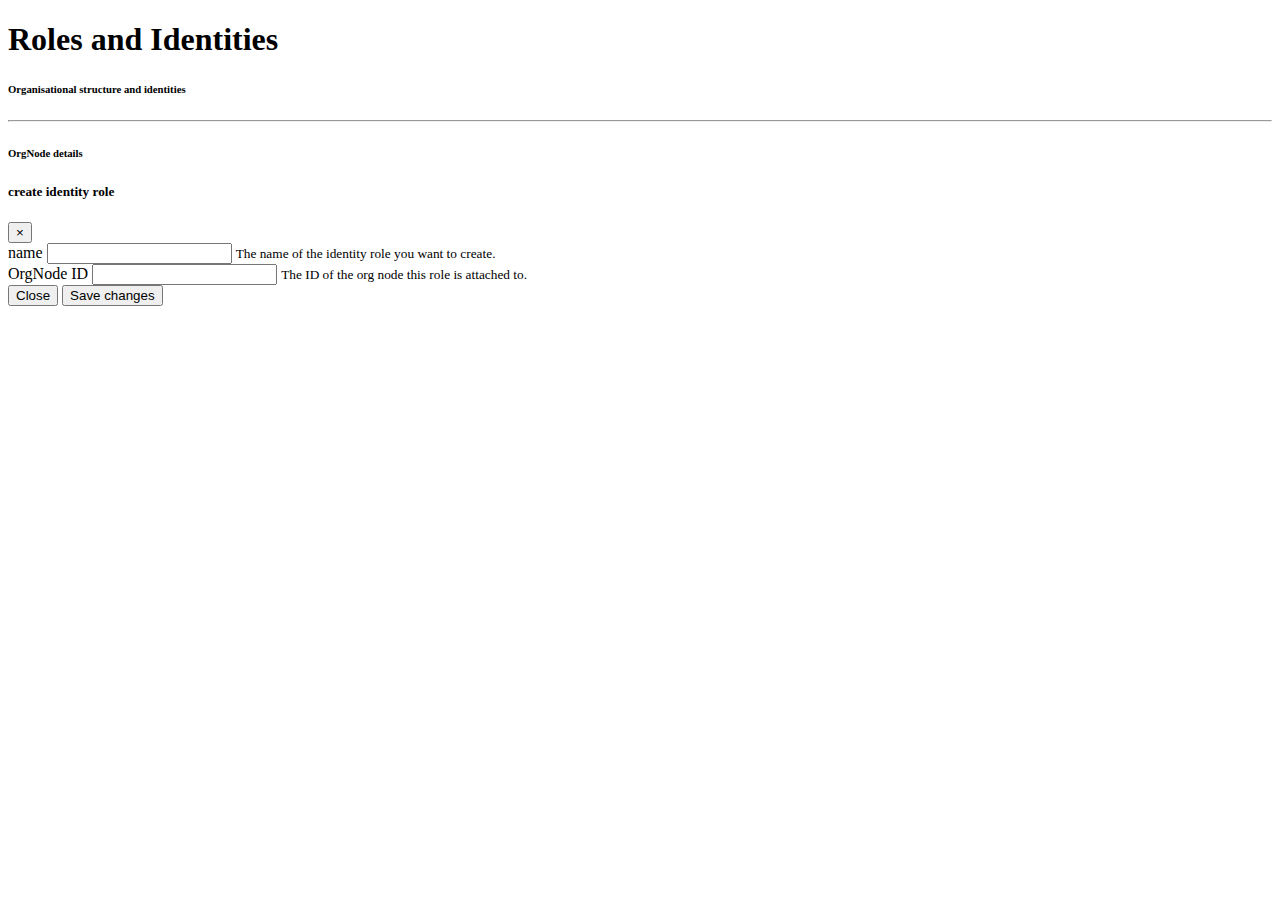
<file: src/main/resources/templates/index.html>
<!DOCTYPE html>
<html xmlns:layout="http://www.ultraq.net.nz/thymeleaf/layout"
      xmlns:th="http://www.thymeleaf.org"
      layout:decorate="~{fragments/layout}">
<head>
    <title>Taurus Home</title>
</head>
<body>
<div layout:fragment="content" th:remove="tag">
    <h1>Roles and Identities</h1>

    <div class="row">
        <div class="treeview border col-6" sec:authorize="isAuthenticated()">
            <h6 class="pt-3 pl-3">Organisational structure and identities</h6>
            <hr>
            <ul class="mb-1 pl-3 pb-2">
                <th:block th:replace="fragments/treeNode.html :: treeNode(nodes = ${rootNodes})"/>
            </ul>
        </div>
        <div id="details" class="border col-6" sec:authorize="isAuthenticated()">
            <h6 class="pt-3 pl-3">OrgNode details</h6>


        </div>
    </div>

    <div class="modal fade" id="createIdentityRoleModal" tabindex="-1" role="dialog" aria-labelledby="exampleModalLabel" aria-hidden="true">
        <div class="modal-dialog" role="document">
            <div class="modal-content">
                <div class="modal-header">
                    <h5 class="modal-title" id="exampleModalLabel">create identity role</h5>
                    <button type="button" class="close" data-dismiss="modal" aria-label="Close">
                        <span aria-hidden="true">&times;</span>
                    </button>
                </div>
                <div class="modal-body">
                    <input id="csrf-param" type="hidden"
                           th:value="${_csrf.parameterName}"/>
                    <input id="csrf-token" type="hidden" th:value="${_csrf.token}" />

                    <div class="md-form mb-5">
                        <label for="createIdentityRoleName">name</label>
                        <input type="text" class="form-control" id="createIdentityRoleName" aria-describedby="nameHelp">
                        <small id="nameHelp" class="form-text text-muted">The name of the identity role you want to create.</small>
                    </div>
                    <div class="md-form mb-5">
                        <label for="createIdentityRoleOrgNode">OrgNode ID</label>
                        <input type="text" class="form-control" id="createIdentityRoleOrgNode" aria-describedby="createIdentityRoleOrgNodeHelp">
                        <small id="createIdentityRoleOrgNodeHelp" class="form-text text-muted">The ID of the org node this role is attached to.</small>
                    </div>

                </div>
                <div class="modal-footer">
                    <button type="button" class="btn btn-secondary" data-dismiss="modal">Close</button>
                    <button id="createIdentityRoleBtn" type="button" class="btn btn-primary">Save changes</button>
                </div>
            </div>
        </div>
    </div>

    <script>
        $(document).ready(function() {
            $('.treeview').mdbTreeview();
        });

        loadChildren = function(id) {
            let nested = "#" + id + '-nested';
            if ($(nested).children().length > 0) {
                return;
            }

            $(nested).load('/orgnode/' + id + '/children', function() {
                $('.treeview').mdbTreeview();
            });
        };

        loadDetails = function(span) {
            $('span').removeClass("opened");
            span.classList.add("opened");
            let id = span.parentElement.id;

            $("#details").load('/orgnode/' + id)
        };

        setModalOrgNodeID = function(id) {
            $('#createIdentityRoleOrgNode').val(id);
        };

        $('#createIdentityRoleBtn').click(function () {
            let name = $('#createIdentityRoleName').val();
            let orgNode = $('#createIdentityRoleOrgNode').val();

            $.post("/identityrole?" + $('#csrf-param').val() + '=' + $('#csrf-token').val(),
                {name: name, orgNode: orgNode},
                function () {
                    alert('Identity role ' + name + 'created.')
                }, 'json');

            $('#createIdentityRoleModal').modal('toggle');
        })
    </script>
</div>
</body>
</html>
</file>
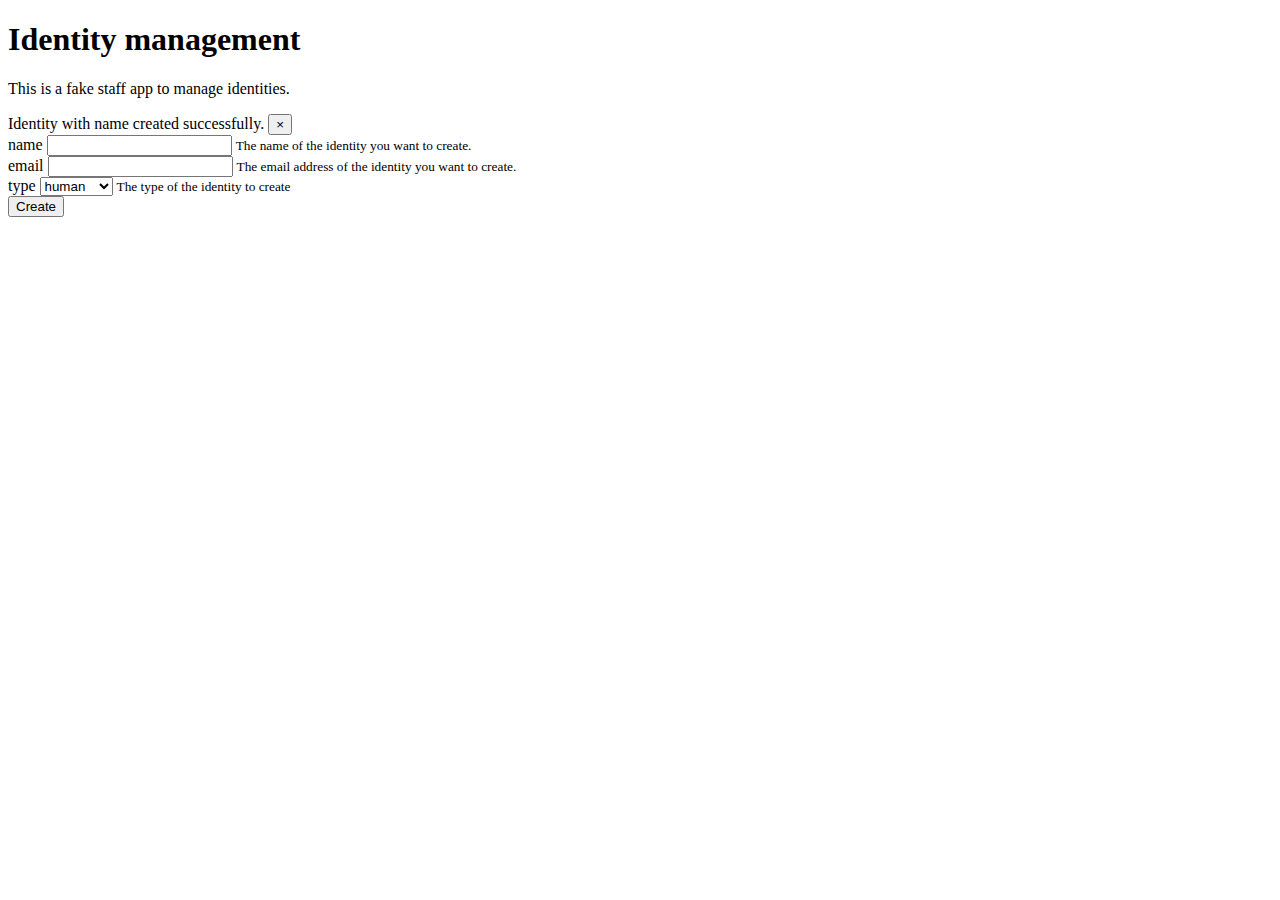
<file: src/main/resources/templates/identity.html>
<!DOCTYPE html>
<html xmlns:layout="http://www.ultraq.net.nz/thymeleaf/layout"
      xmlns:th="http://www.thymeleaf.org"
      layout:decorate="~{fragments/layout}">
<head>
    <title>Taurus Staff Utils</title>
</head>
<body>
<div layout:fragment="content" th:remove="tag">
    <h1>Identity management</h1>
    <p>This is a fake staff app to manage identities.</p>

    <div class="alert alert-success alert-dismissible fade show" role="alert" th:if="${created != null}">
        Identity with name <span th:text="${created}"></span> created successfully.
        <button type="button" class="close" data-dismiss="alert" aria-label="Close">
            <span aria-hidden="true">&times;</span>
        </button>
    </div>

    <form th:action="@{/identity}" method="post" th:object="${identity}">
        <div class="form-group">
            <label for="name">name</label>
            <input type="text" class="form-control" id="name" aria-describedby="nameHelp" th:field="*{name}">
            <small id="nameHelp" class="form-text text-muted">The name of the identity you want to create.</small>
        </div>
        <div class="form-group">
            <label for="email">email</label>
            <input type="text" class="form-control" id="email" aria-describedby="emailHelp" th:field="*{email}">
            <small id="emailHelp" class="form-text text-muted">The email address of the identity you want to create.</small>
        </div>
        <div class="form-group">
            <label for="type">type</label>
            <select class="selectpicker form-control" th:field="*{type}" id="type" aria-describedby="typeHelp">
                <option value="HUMAN" >human</option>
                <option value="MACHINE">machine</option>
            </select>
            <small id="typeHelp" class="form-text text-muted">The type of the identity to create</small>
        </div>
        <button type="submit" class="btn btn-primary">Create</button>
    </form>

</div>
</body>
</html>
</file>
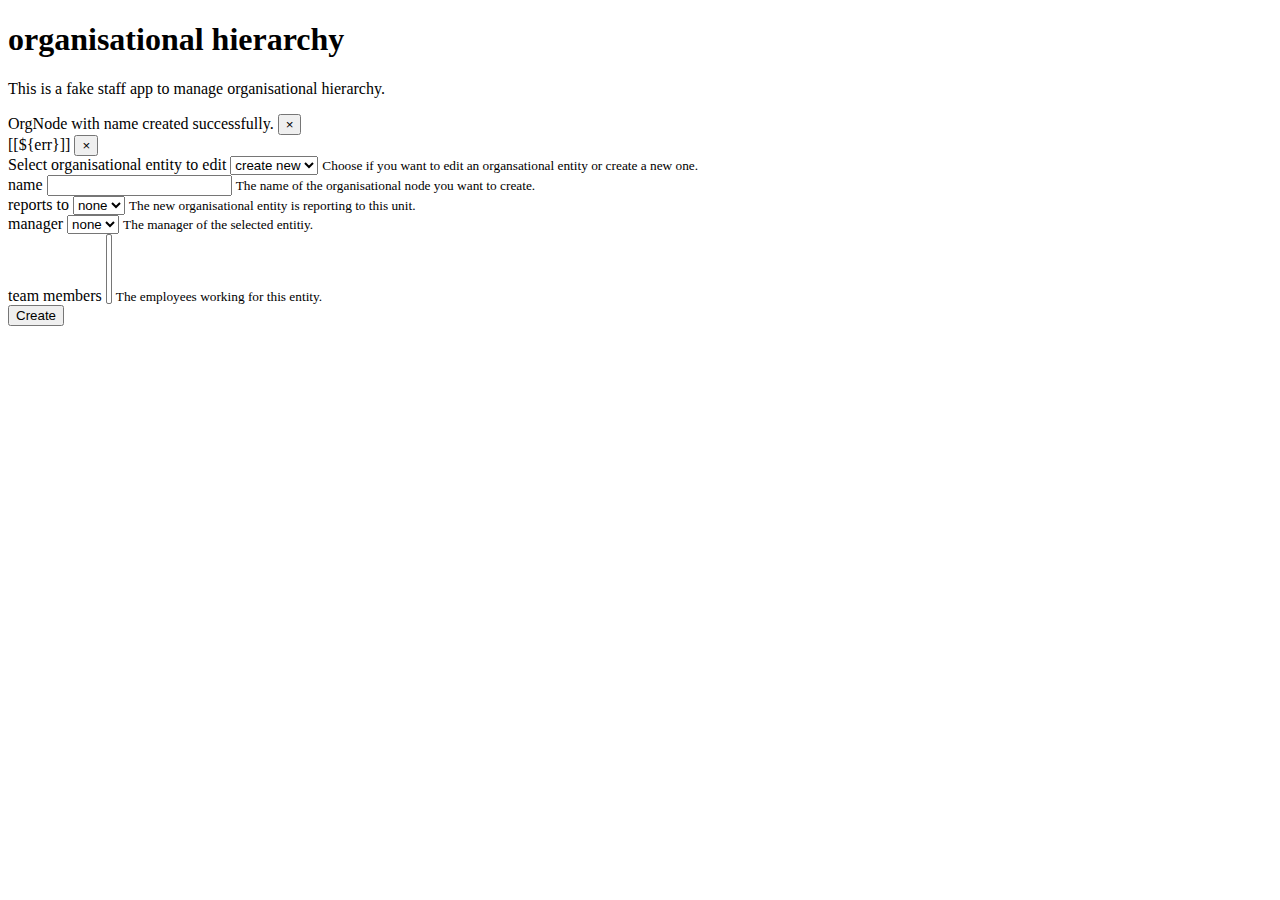
<file: src/main/resources/templates/orgnode.html>
<!DOCTYPE html>
<html xmlns:layout="http://www.ultraq.net.nz/thymeleaf/layout"
      xmlns:th="http://www.thymeleaf.org"
      layout:decorate="~{fragments/layout}">
<head>
    <title>Taurus Staff Utils</title>
</head>
<body>
<div layout:fragment="content" th:remove="tag">
    <h1>organisational hierarchy</h1>
    <p>This is a fake staff app to manage organisational hierarchy.</p>

    <div class="alert alert-success alert-dismissible fade show" role="alert" th:if="${created != null}">
        OrgNode with name <span th:text="${created}"></span> created successfully.
        <button type="button" class="close" data-dismiss="alert" aria-label="Close">
            <span aria-hidden="true">&times;</span>
        </button>
    </div>

    <div class="alert alert-danger alert-dismissible fade show" role="alert" th:each="err : ${#fields.errors('*')}" th:inline="text">
        [[${err}]]
        <button type="button" class="close" data-dismiss="alert" aria-label="Close">
            <span aria-hidden="true">&times;</span>
        </button>
    </div>

    <form th:action="@{/orgnode}" method="post" th:object="${orgNode}">
        <div class="form-group">
            <label for="createOrEdit">Select organisational entity to edit</label>
            <select class="selectpicker form-control" data-live-search="true" th:field="*{id}" id="createOrEdit"
                    aria-describedby="createOrEditHelp" onchange="updateForm(this.value)">
                <option value="">create new</option>
                <option th:each="node: ${orgNodes}" th:value="${node.id}" th:text="${node.name}"></option>
            </select>
            <small id="createOrEditHelp" class="form-text text-muted">Choose if you want to edit an organsational entity or create a new one.</small>
        </div>
        <div class="form-group">
            <label for="name">name</label>
            <input type="text" class="form-control" id="name" aria-describedby="orgNodeHelp" th:field="*{name}">
            <small id="orgNodeHelp" class="form-text text-muted">The name of the organisational node you want to create.</small>
        </div>
        <div class="form-group">
            <label for="parent">reports to</label>
            <select class="selectpicker form-control" data-live-search="true" th:field="*{parent}" id="parent" aria-describedby="parentHelp">
                <option value="">none</option>
                <option th:each="node: ${orgNodes}" th:value="${node.id}" th:text="${node.name}"></option>
            </select>
            <small id="parentHelp" class="form-text text-muted">The new organisational entity is reporting to this unit.</small>
        </div>

        <!-- manager -->
        <div class="form-group">
            <label for="manager">manager</label>
            <select class="selectpicker form-control" data-live-search="true" th:field="*{manager}" id="manager" aria-describedby="managerHelp">
                <option value="">none</option>
                <option th:each="identity: ${identities}" th:value="${identity.id}" th:text="${identity.name}"></option>
            </select>
            <small id="managerHelp" class="form-text text-muted">The manager of the selected entitiy.</small>
        </div>

        <!-- employees -->
        <div class="form-group">
            <label for="members">team members</label>
            <select multiple class="selectpicker form-control" data-live-search="true" th:field="*{members}" id="members" aria-describedby="memberHelp">
                <option th:each="identity: ${identities}" th:value="${identity.id}" th:text="${identity.name}"></option>
            </select>
            <small id="memberHelp" class="form-text text-muted">The employees working for this entity.</small>
        </div>

        <div class="form-group" style="display: none">
            <label for="children">subordinate orgnodes</label>
            <select multiple class="selectpicker form-control" data-live-search="true" th:field="*{children}" id="children" aria-describedby="childrenHelp">
                <option th:each="node: ${orgNodes}" th:value="${node.id}" th:text="${node.name}"></option>
            </select>
            <small id="childrenHelp" class="form-text text-muted">The child entities of this entity</small>
        </div>
        <div class="form-group" style="display: none">
            <label for="version">version</label>
            <input type="text" class="form-control" id="version" aria-describedby="versionHelp" th:field="*{version}">
            <small id="versionHelp" class="form-text text-muted">The version of the orgNode.</small>
        </div>

        <button type="submit" class="btn btn-primary" id="submit">Create</button>
    </form>

    <script>
        updateForm = function(id) {
            if (id == null) {
                $('#submit').button("Create");
                return
            }

            // ajax load the orgnode entity
            $.ajax({
                type: "GET",
                dataType: "json",
                headers: {
                    "Content-Type": "application/json; charset=utf-8"
                },
                url: "/orgnode/" + id,
                success: function(data){
                    console.log(data);
                    $('#name').val(data.name);

                    let parent = $('#parent');
                    parent.val(data.parent);
                    parent.selectpicker('refresh');

                    let manager = $('#manager');
                    manager.val(data.manager);
                    manager.selectpicker('refresh');

                    let members = $('#members');
                    members.val(data.children);
                    members.selectpicker('refresh');

                    let children = $('#children');
                    children.val(data.children);
                    children.selectpicker('refresh');

                    $('#version').val(data.version);

                    $('#submit').button("Update");
                }
            });

        }
    </script>

</div>
</body>
</html>
</file>
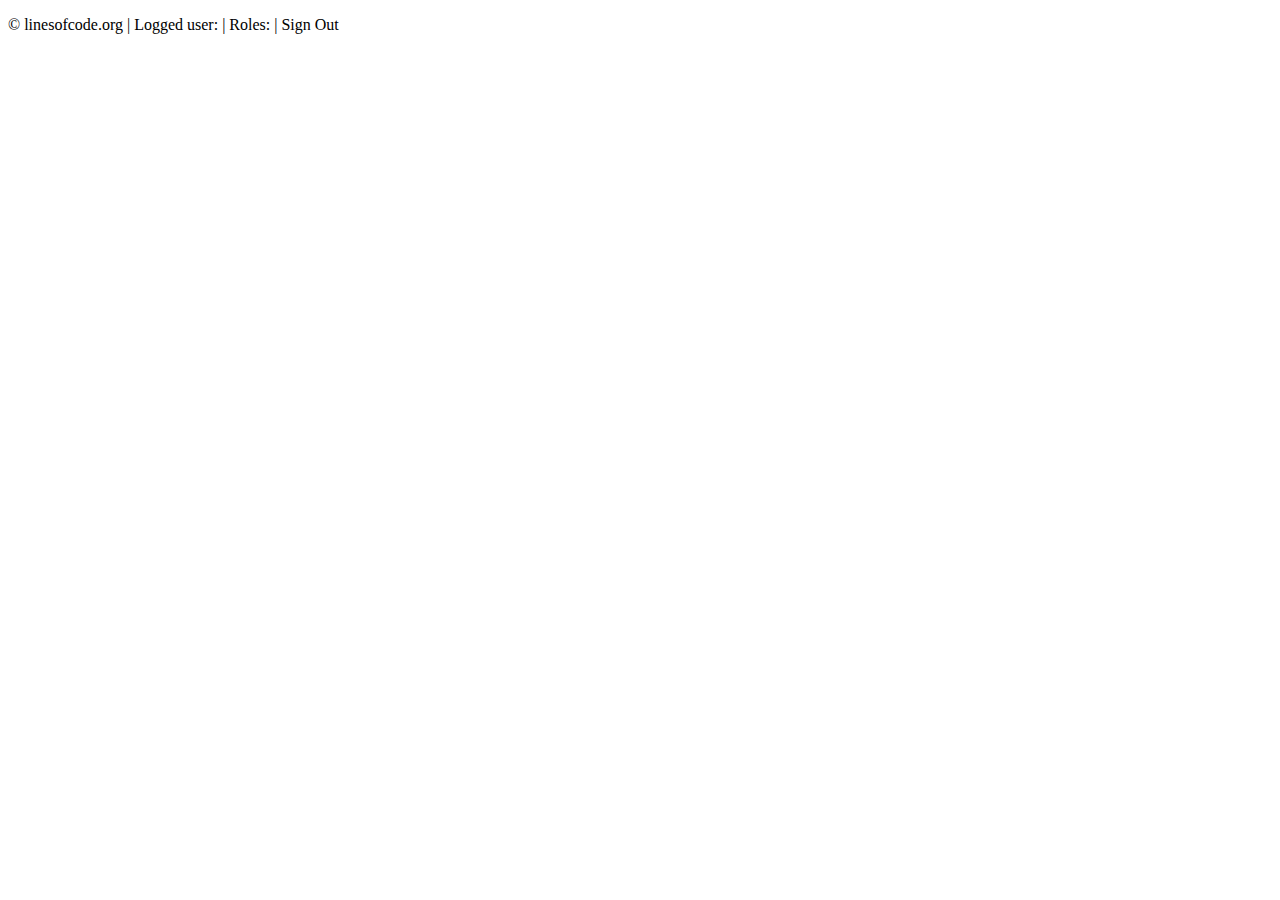
<file: src/main/resources/templates/fragments/footer.html>
<!DOCTYPE HTML>
<html xmlns:th="http://www.thymeleaf.org"
      xmlns:sec="http://www.thymeleaf.org/thymeleaf-extras-springsecurity5">
<body>
<th:block th:fragment="footer">
    <footer>
        <div class="container">
            <p>
                &copy; linesofcode.org
                <span sec:authorize="isAuthenticated()" style="display: inline-block;">
                    | Logged user: <span sec:authentication="name"></span> |
                    Roles: <span sec:authentication="principal.authorities"></span> |
                    <a th:href="@{/logout}">Sign Out</a>
                </span>
            </p>
        </div>
    </footer>

    <script type="text/javascript" th:src="@{/webjars/popper.js/1.16.0/umd/popper.js/}"></script>
    <script type="text/javascript" th:src="@{/webjars/bootstrap/4.4.1/js/bootstrap.min.js}"></script>
    <script type="text/javascript" th:src="@{/webjars/bootstrap-select/1.13.11/js/bootstrap-select.js}"></script>
    <script type="text/javascript" th:src="@{/webjars/mdbootstrap/4.11.0/js/mdb.min.js}"></script>

</th:block>
</body>
</html>
</file>
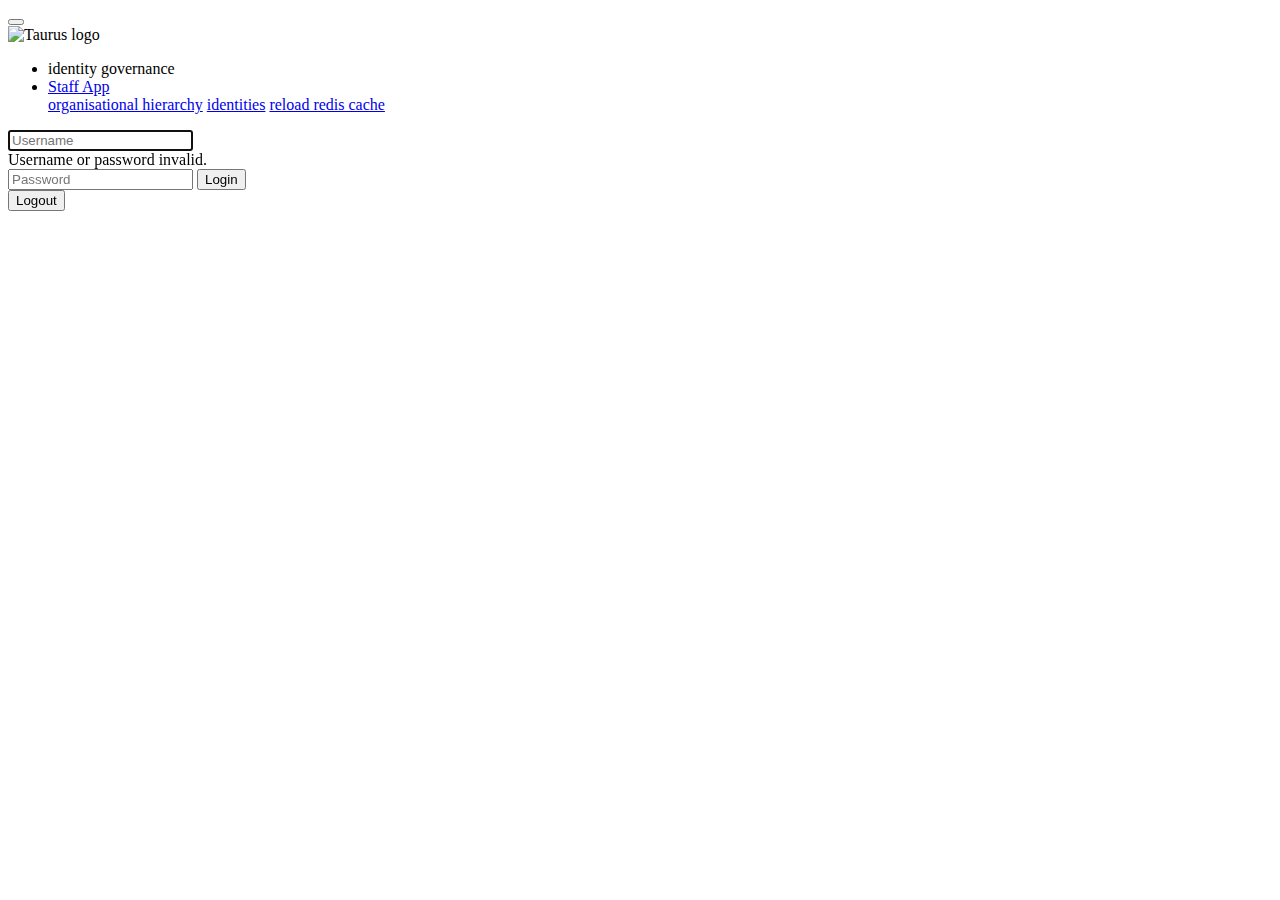
<file: src/main/resources/templates/fragments/header.html>
<!DOCTYPE HTML>
<html xmlns:th="http://www.thymeleaf.org">
<body>
<th:block th:fragment="header">
    <nav class="navbar navbar-dark bg-dark navbar-static-top navbar-expand-lg">
        <div class="container">
            <button class="navbar-toggler" type="button" data-toggle="collapse" data-target="#navbar" aria-controls="navbarSupportedContent" aria-expanded="false" aria-label="Toggle navigation">
                <span class="navbar-toggler-icon"></span>
            </button>

            <div id="navbar" class="collapse navbar-collapse">
                <a class="navbar-brand" th:href="@{/}">
                    <img th:src="@{/img/Taurus.png}" alt="Taurus logo" th:width="30" th:height="30"/>
                </a>

                <ul class="navbar-nav mr-auto mt-2 mt-lg-0" th:with="view=${#httpServletRequest.getServletPath()}">
                    <li class="nav-item " th:classappend="${#strings.equals(view, '/')? 'active' : ''}">
                        <a class="nav-link" th:href="@{/}">identity governance</a>
                    </li>
                    <li class="nav-item dropdown">
                        <a class="nav-link dropdown-toggle" href="#" id="staffDropdown" role="button" data-toggle="dropdown" aria-haspopup="true" aria-expanded="false">
                            Staff App
                        </a>
                        <div class="dropdown-menu" aria-labelledby="staffDropdown">
                            <a class="dropdown-item" th:classappend="${#strings.equals(view, '/orgnode') ? 'active' : ''}" href="/orgnode">organisational hierarchy</a>
                            <a class="dropdown-item" th:classappend="${#strings.equals(view, '/staff') ? 'active' : ''}" href="/identity">identities</a>
                            <a class="dropdown-item" href="/reload">reload redis cache</a>
                        </div>
                    </li>
                </ul>


                <form class="form-inline my-2 my-lg-0" sec:authorize="isAnonymous()" th:action="@{/}" method="post"
                      th:classappend="${param.error != null ? 'was-validated' : ''}">
                    <input type="email"
                           id="username"
                           name="username"
                           class="form-control mr-sm-2"
                           autofocus="autofocus"
                           placeholder="Username"
                           required="true">

                    <div class="invalid-tooltip" th:if="${param.error}">
                        Username or password invalid.
                    </div>
                    <input type="password"
                           id="password"
                           name="password"
                           class="form-control mr-sm-2"
                           placeholder="Password"
                           required="true">

                    <button class="btn btn-outline-success my-2 my-sm-0" type="submit">Login</button>
                </form>
                <form class="form-inline my-2 my-lg-0" sec:authorize="isAuthenticated()" th:action="@{/logout}" method="post">
                    <button class="btn btn-outline-success my-2 my-sm-0" type="submit">Logout</button>
                </form>

            </div>
        </div>
    </nav>
</th:block>
</body>
</html>
</file>
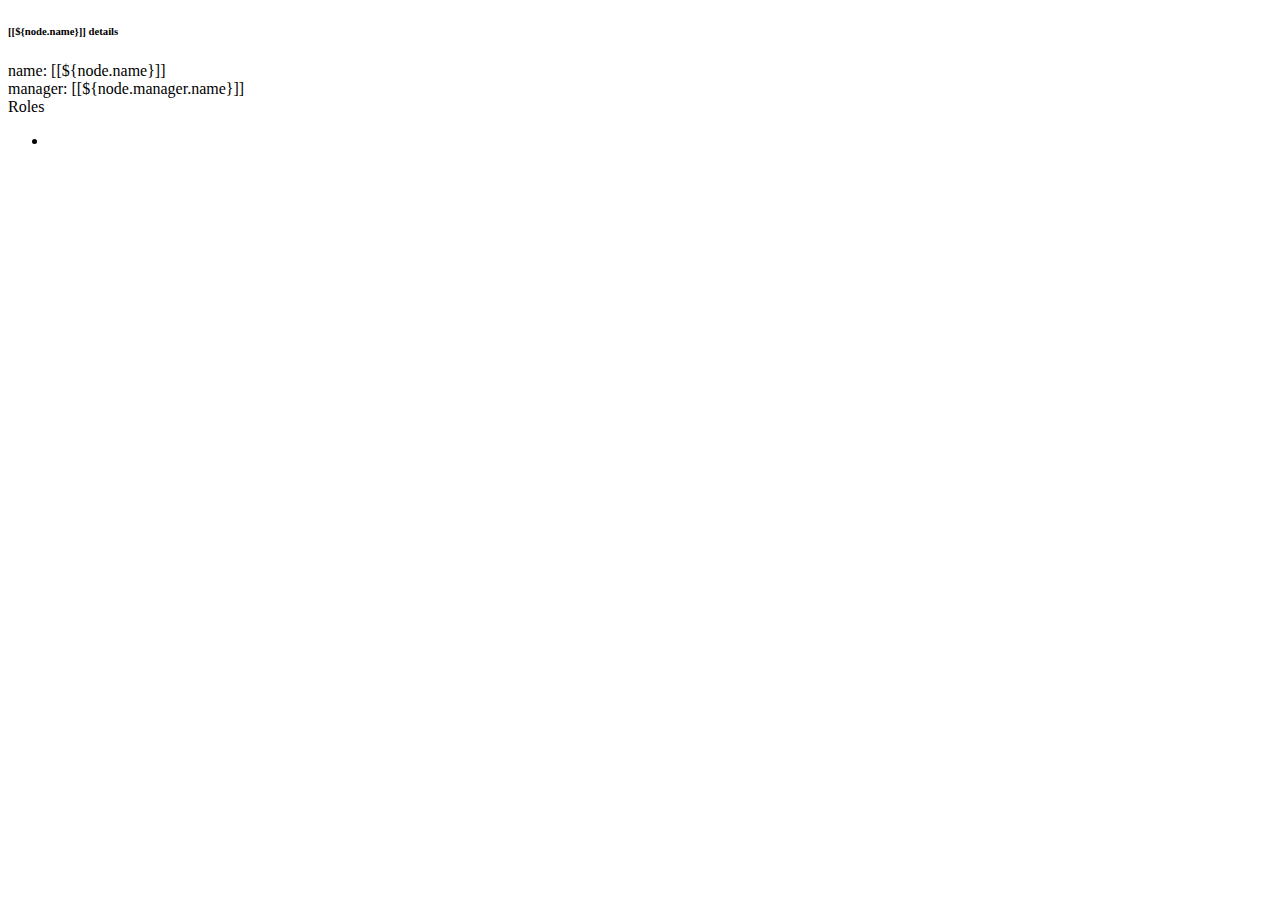
<file: src/main/resources/templates/fragments/nodeDetails.html>
<!DOCTYPE html>
<html xmlns="http://www.w3.org/1999/xhtml"
      xmlns:th="http://www.thymeleaf.org" lang="en">

<body>
<!--/*@thymesVar id="node" type="org.linesofcode.taurus.webapp.dto.OrgNodeDTO"*/-->
<th:block th:fragment="nodeDetails">
    <h6 class="pt-3 pl-3" th:inline="text">[[${node.name}]] details</h6>
    <div th:inline="text">name: [[${node.name}]]</div>
    <div th:inline="text">manager: [[${node.manager.name}]]</div>

    <div>Roles</div>
    <ul>
        <li th:each="role: ${node.roles}" th:text="${role.name}"></li>
    </ul>

</th:block>
</body>
</html>
</file>
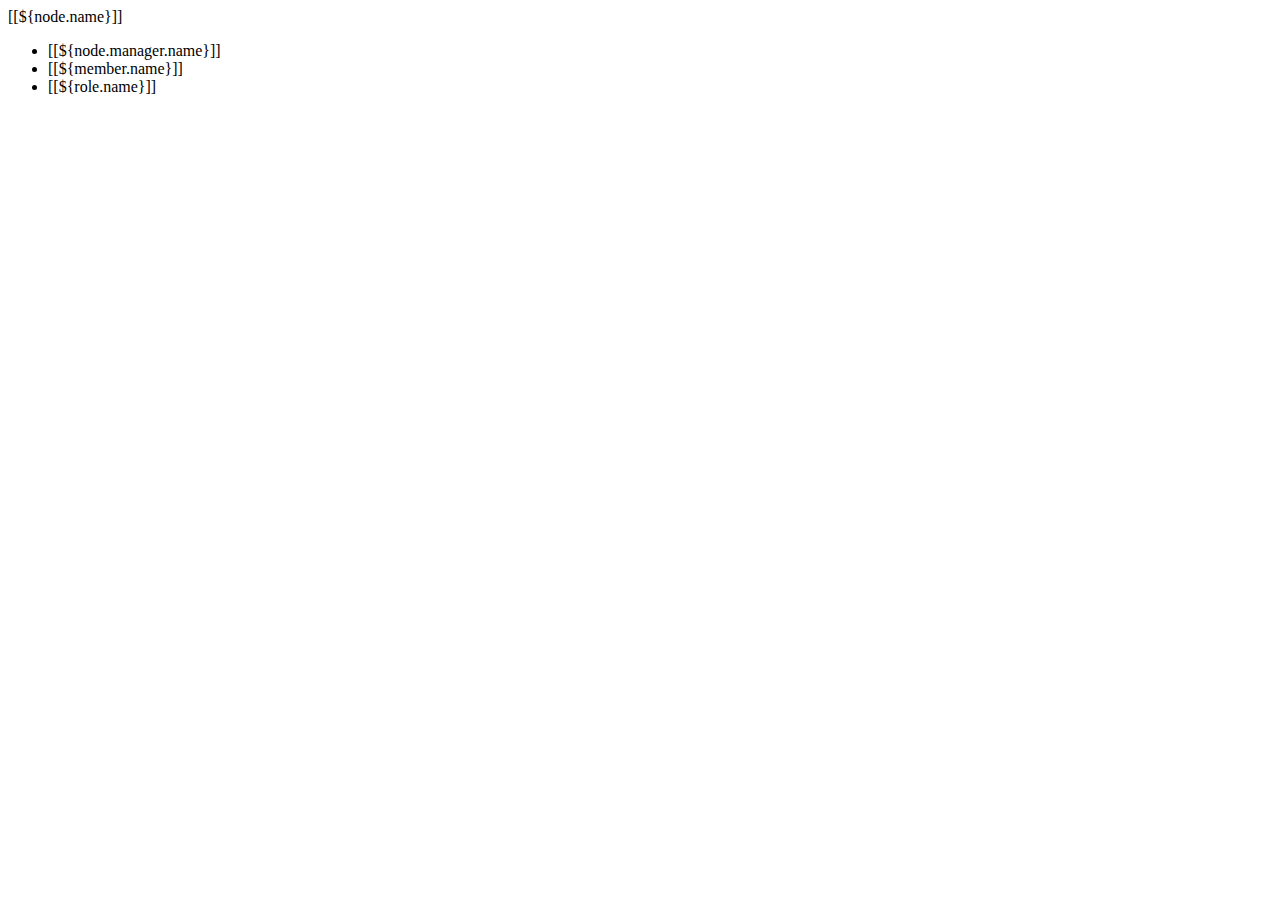
<file: src/main/resources/templates/fragments/treeNode.html>
<!DOCTYPE html>
<html xmlns="http://www.w3.org/1999/xhtml"
      xmlns:th="http://www.thymeleaf.org" lang="en">

<body>
<!--/*@thymesVar id="nodes" type="java.util.List<org.linesofcode.taurus.webapp.dto.OrgNodeDTO>"*/-->
<th:block th:fragment="treeNode" th:each="node: ${nodes}">
    <li th:id="${node.id}">
        <i onclick="loadChildren(this.parentElement.id)"  class="fas fa-angle-right rotate"></i>
        <span th:inline="text" onclick="loadDetails(this)">
                        <i class="far fa-building ic-w mr-1"></i>
                        [[${node.name}]]

                    </span>
        <i class="fas fa-plus ic-w mr-1" data-toggle="modal" data-target="#createIdentityRoleModal" onclick="setModalOrgNodeID(this.parentElement.id)"></i>
        <ul class="nested">
            <li th:if="${node.manager != null}" th:inline="text">
                <i class="far fa-user ic-w mr-1"></i>
                [[${node.manager.name}]]
            </li>
            <th:block th:each="member: ${node.members}">
                <li th:inline="text">
                    <i class="far fa-user-circle ic-w mr-1" th:if="${member.type.toString() == 'HUMAN'}"></i>
                    <i class="fas fa-robot ic-w mr-1" th:if="${member.type.toString() == 'MACHINE'}"></i>
                    [[${member.name}]]
                </li>
            </th:block>
            <th:block th:each="role: ${node.roles}">
                <li th:inline="text">
                    <i class="fas fa-cog ic-w mr-1"></i>
                    [[${role.name}]]
                </li>
            </th:block>
        </ul>
        <ul class="nested" th:id="${node.id} + '-nested'" th:unless="${node.children.isEmpty()}">
        </ul>
    </li>
</th:block>
</body>
</html>
</file>
